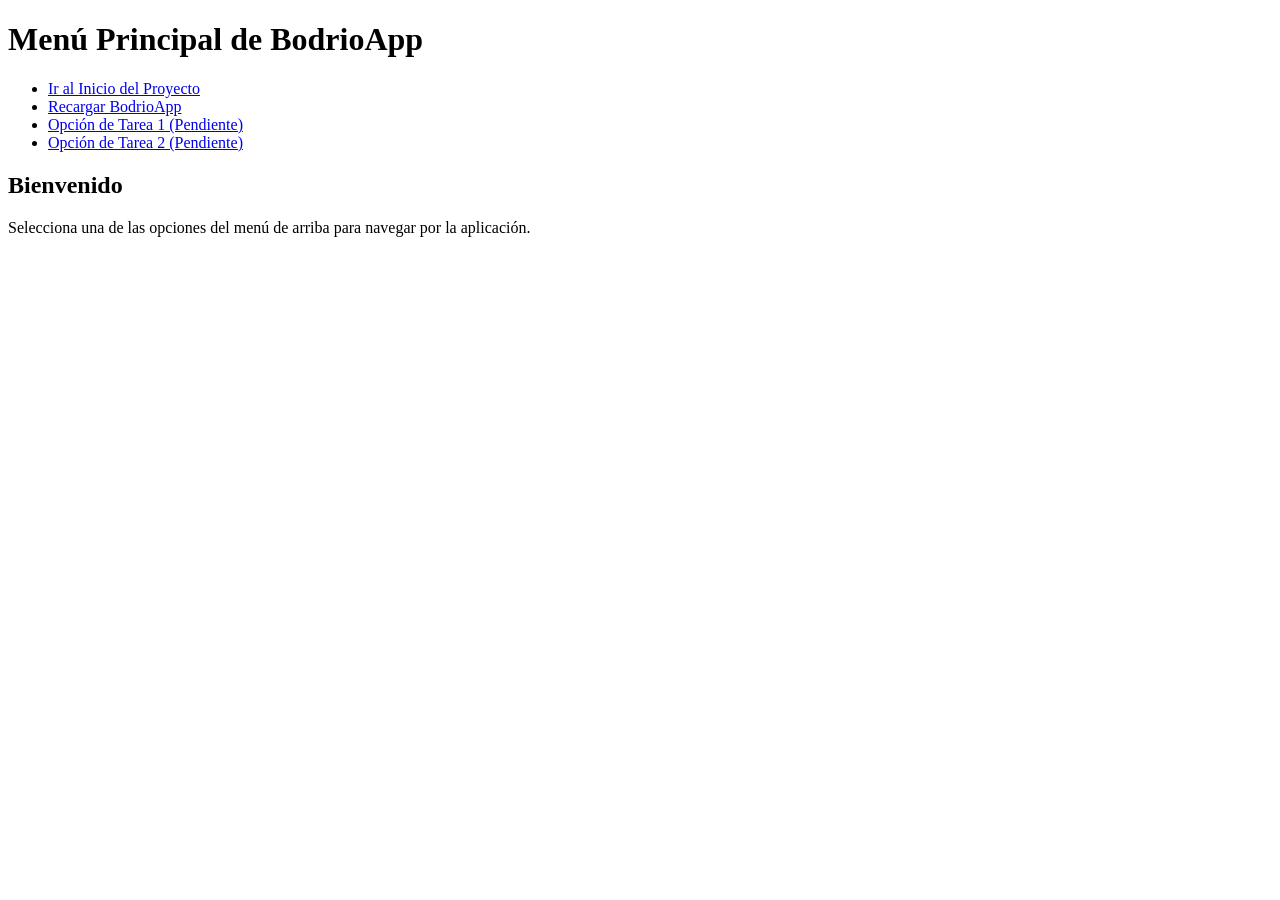
<file: bodrioapp/templates/bodrio.html>
<!DOCTYPE html>
<html lang="es">
<head>
    <meta charset="UTF-8">
    <title>Menú - BodrioApp</title>
</head>
<body>
    <header>
        <h1>Menú Principal de BodrioApp</h1>
    </header>

    <nav>
        <ul>
            <li><a href="/">Ir al Inicio del Proyecto</a></li>
            <li><a href="/bodrio/">Recargar BodrioApp</a></li>
            <li><a href="#">Opción de Tarea 1 (Pendiente)</a></li>
            <li><a href="#">Opción de Tarea 2 (Pendiente)</a></li>
        </ul>
    </nav>

    <main>
        <h2>Bienvenido</h2>
        <p>Selecciona una de las opciones del menú de arriba para navegar por la aplicación.</p>
    </main>
</body>
</html>
</file>
